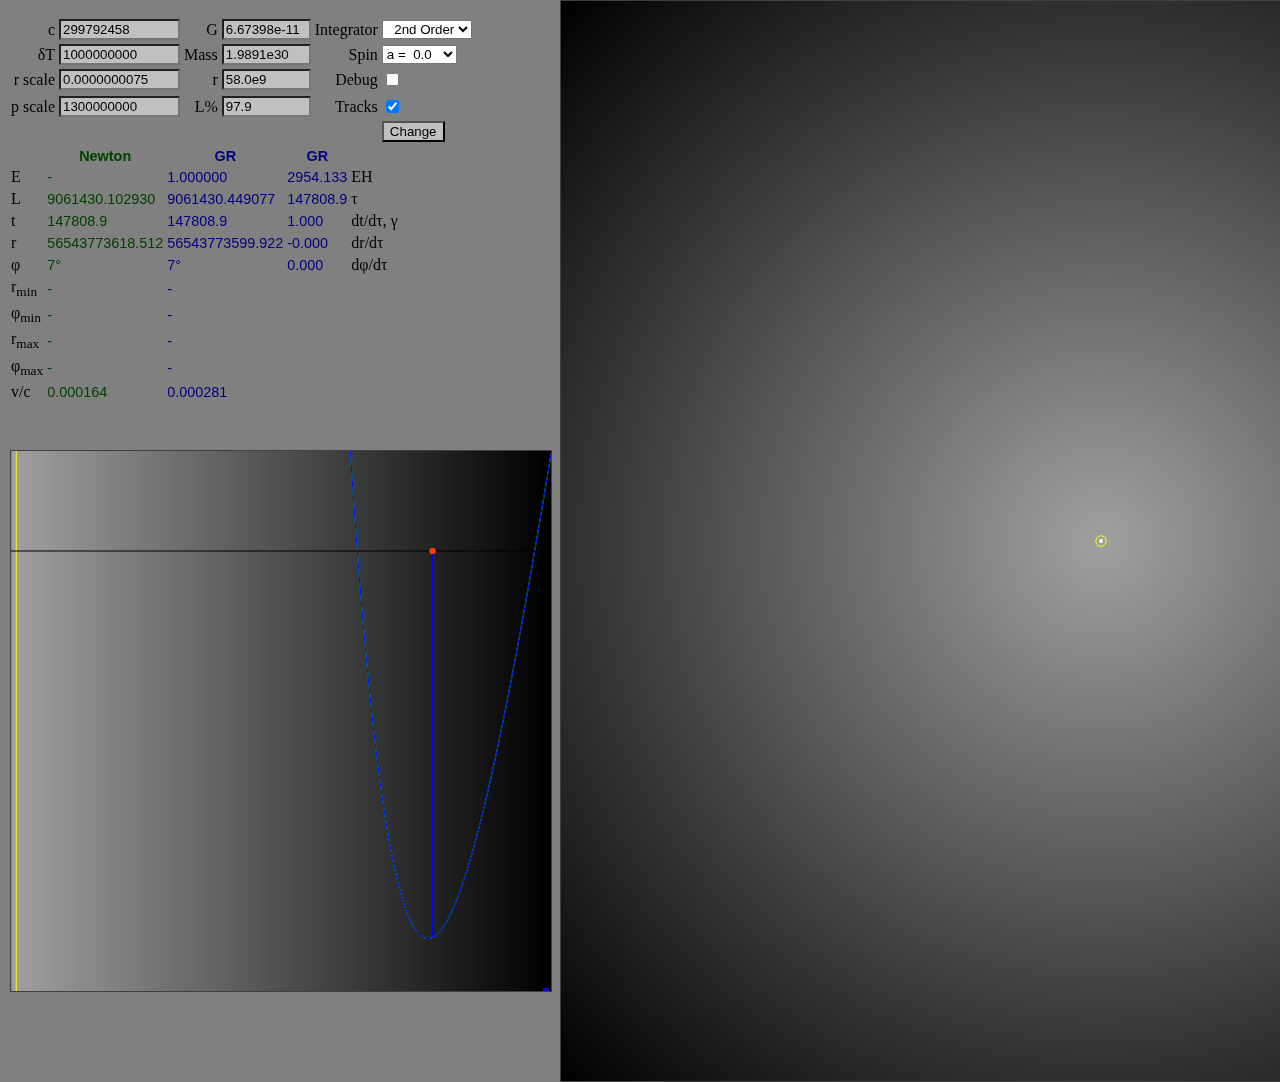
<file: index.html>
<!DOCTYPE html>
<html>
    <head>
        <meta charset="utf-8">
        <link rel="stylesheet" type="text/css" href="orbits.css">
    </head>

    <body>
        <div id="orbits">
            <p><canvas id="bgorbit" class="canvas bg" width="1080" height="1080" /></p>
            <p><canvas id="fgorbitn" class="canvas fgn" width="1080" height="1080" /></p>
            <p><canvas id="fgorbitgr" class="canvas fggr" width="1080" height="1080" /></p>
            <p><canvas id="tracks" class="canvas tracks" width="1080" height="1080" /></p>
        </div>

        <div id="potentials">
            <p><canvas id="bgpot" class="canvas bg" width="540" height="540" /></p>
            <p><canvas id="fgpotn" class="canvas fgn" width="540" height="540" /></p>
            <p><canvas id="fgpotgr" class="canvas fggr" width="540" height="540" /></p>
        </div>

        <div id="input">
            <form id="scenarioForm" method="post">
                <table border="0">
                    <!--
                    -->
                    <tr>
                        <td align="right">c</td><td><input id="c" type="text" value="299792458" size="12" /></td>
                        <td align="right">G</td><td><input id="G" type="text" value="6.67398e-11" size="8" /></td>
                        <td align="right">Integrator</td>
                        <td><select id="order">
                            <option value="2">&nbsp;&nbsp;2nd Order</option>
                            <option value="4">&nbsp;&nbsp;4th Order</option>
                            <option value="6">&nbsp;&nbsp;6th Order</option>
                            <option value="8">&nbsp;&nbsp;8th Order</option>
                            <option value="10">10th Order</option>
                        </select></td>
                    </tr>
                    <tr>
                        <td align="right">&delta;T</td><td><input id="timestep" type="text" value="1000000000" size="12" /></td>
                        <td align="right">Mass</td><td><input id="mass" type="text" value="1.9891e30" size="8" /></td>
                        <td align="right">Spin</td>
                        <td><select id="spin">
                            <option value="1.00">a = &nbsp;1.0</option>
                            <option value="0.75">a = &nbsp;0.75</option>
                            <option value="0.50">a = &nbsp;0.5</option>
                            <option value="0.25">a = &nbsp;0.25</option>
                            <option value="0.00" selected="selected">a = &nbsp;0.0</option>
                            <option value="-0.25">a = -0.25</option>
                            <option value="-0.50">a = -0.5</option>
                            <option value="-0.75">a = -0.75</option>
                            <option value="-1.00">a = -1.0</option>
                        </select></td>
                    </tr>
                    <tr>
                        <td align="right">r scale</td><td><input id="scale" type="text" value="0.0000000075" size="12" /></td>
                        <td align="right">r</td><td><input id="radius" type="text" value="58.0e9" size="8" /></td>
                        <td align="right">Debug</td><td><input id="toggleDebug" type="checkbox" unchecked /></td>
                    </tr>
                    <tr>
                    </tr>
                    <tr>
                        <td align="right">p scale</td><td><input id="pscale" type="text" value="1300000000" size="12" /></td>
                        <td align="right">L&percnt;</td><td><input id="lfactor" type="text" value="97.9" size="8" /></td>
                        <td align="right">Tracks</td><td><input id="showTracks" type="checkbox" checked /></td>
                    </tr>
                    <tr>
                        <td></td><td></td><td></td><td></td><td></td><td align="left"><input type="submit" value="Change"></td>
                    </tr>
                </table>
            </form>
        </div>

        <div id="output">
            <table border="0">
                <tr><th></th><th class="newton">Newton</th><th class="gr">GR</th><th class="gr">GR</th></tr>
                <tr><td>E</td><td id="eNEWTON" class="newton">-</td><td id="eGR" class="gr"></td><td id="rs" class="gr"><td>EH</td></tr>
                <tr><td>L</td><td id="lNEWTON" class="newton"></td><td id="lGR" class="gr"></td><td id="tauGR" class="gr"><td>&tau;</td></tr>
                <tr><td>t</td><td id="timeNEWTON" class="newton"></td><td id="tGR" class="gr"></td><td id="tdotGR" class="gr"></td><td>dt/d&tau;, &gamma;</td></tr>
                <tr><td>r</td><td id="rNEWTON" class="newton"></td><td id="rGR" class="gr"></td><td id="rdotGR" class="gr"></td><td>dr/d&tau;</td></tr>
                <tr><td>&phi;</td><td id="phiNEWTON" class="newton"></td><td id="phiGR" class="gr"></td><td id="phidotGR" class="gr"></td><td>d&phi;/d&tau;</td></tr>
                <tr><td>r<sub>min</sub></td><td id="rminNEWTON" class="newton">-</td><td id="rminGR" class="gr">-</td></tr>
                <tr><td>&phi;<sub>min</sub></td><td id="pNEWTON" class="newton">-</td><td id="pGR" class="gr">-</td></tr>
                <tr><td>r<sub>max</sub></td><td id="rmaxNEWTON" class="newton">-</td><td id="rmaxGR" class="gr">-</td></tr>
                <tr><td>&phi;<sub>max</sub></td><td id="aNEWTON" class="newton">-</td><td id="aGR" class="gr">-</td></tr>
                <tr><td>v/c</td><td id="vNEWTON" class="newton">-</td><td id="vGR" class="gr">-</td></tr>
            </table>
        </div>

        <script type="text/javascript" src="models.js"></script>
        <script type="text/javascript" src="display.js"></script>
        <script type="text/javascript" src="orbits.js"></script>
    </body>
</html>
</file>
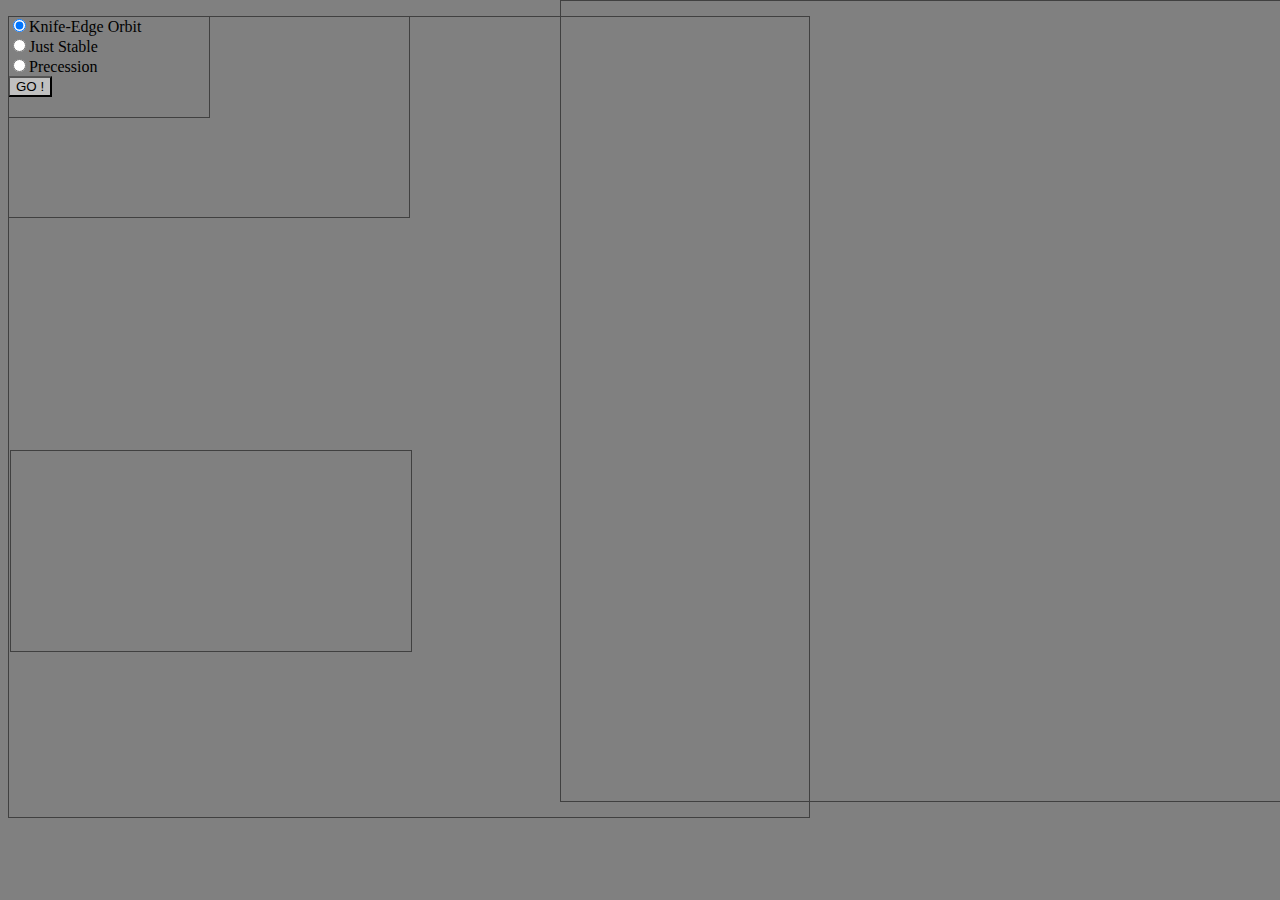
<file: orbits.html>
<!DOCTYPE html>
<html>
	<head>
		<link rel="stylesheet" type="text/css" href="orbits.css">
		<script type="text/javascript" src="models.js"></script>
		<script type="text/javascript" src="orbits.js"></script>
	</head>
	<body>
		<p><canvas id="bgorbit" class="canvas bg" width="800" height="800" /></p>
		<p><canvas id="fgorbit" class="canvas fg" width="800" height="800" /></p>

		<p><canvas id="bgpotn" class="canvas bg" width="400" height="200" /></p>
		<p><canvas id="fgpotn" class="canvas fg" width="400" height="200" /></p>

		<p><canvas id="bgpotgr" class="canvas bg" width="400" height="200" /></p>
		<p><canvas id="fgpotgr" class="canvas fg" width="400" height="200" /></p>

		<p><canvas id="times" class="canvas fg" width="200" height="100" /></p>

		<form id="scenarioForm" action="" onsubmit="return scenarioAction();" method="post">
			<input type="radio" id="scenario1" name="scenario" value="edge" checked = "checked" />Knife-Edge Orbit<br />
			<input type="radio" id="scenario2" name="scenario" value="stable" />Just Stable<br />
			<input type="radio" id="scenario3" name="scenario" value="precess" />Precession<br />
			<input type="submit" value="GO !">
		</form> 
	</body>
</html>
</file>
<file: orbits.css>
/* Styling for orbits.html, currently only canvas elements */

body {
    font-size: 100%;
    background-color: #808080;
}

input {
    background-color: #c0c0c0;
}

#fgorbitn, #fgorbitgr, #tracks, #bgorbit {
    left: 560px;
    top: 0px;
}

#fgpotn, #fgpotgr, #bgpot {
    left: 10px;
    top: 450px;
}

.bg {
    z-index: -1;
}

.tracks {
    z-index: 0;
}

.fgn {
    z-index: 1;
}

.fggr {
    z-index: 2;
}

.canvas {
    position: absolute;
    border: 1px solid #404040;
}

.newton {
    color: #004000;
}

.gr {
    color: #000080;
}

.newton, .gr {
    font-family: sans-serif;
    font-size: 90%;
}
</file>
